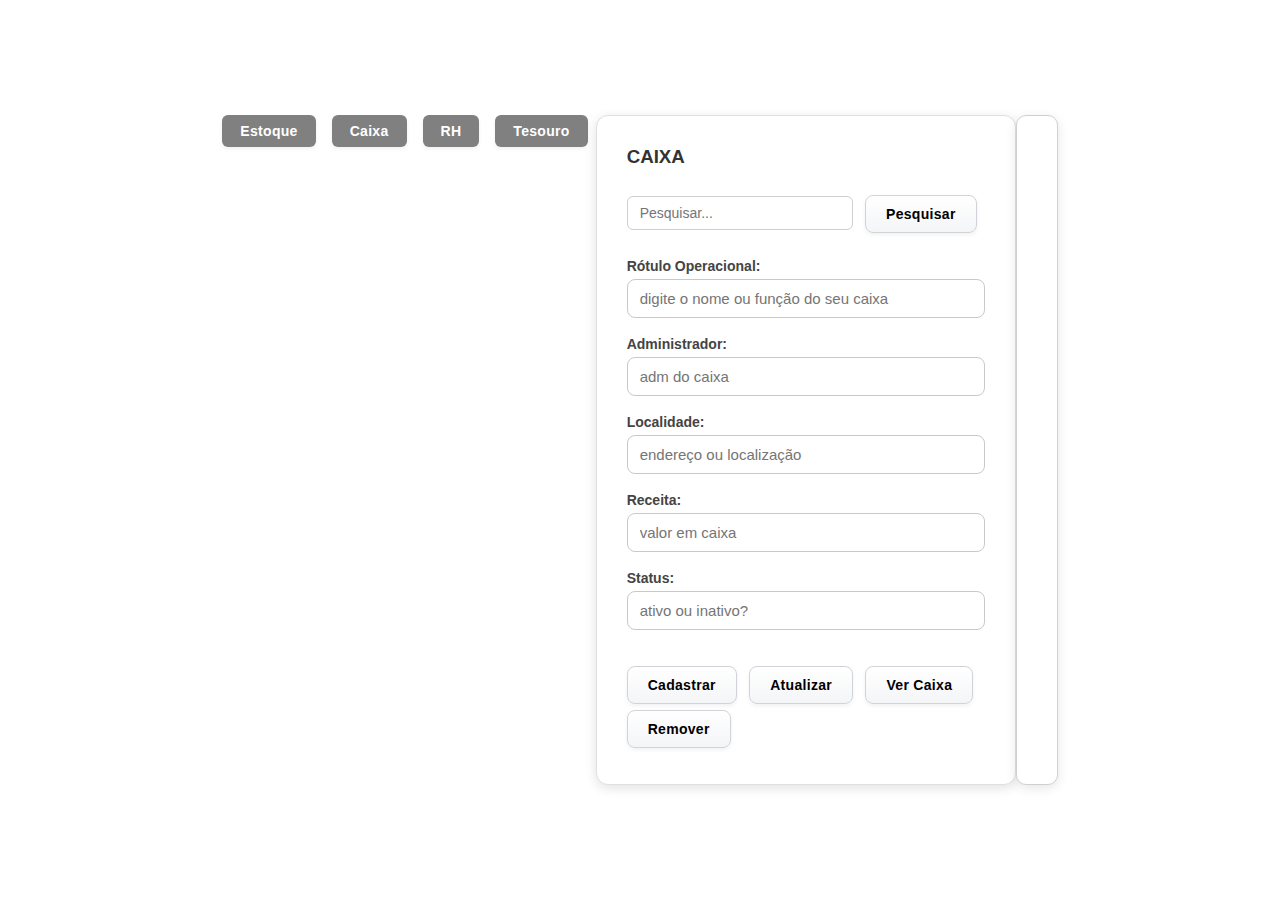
<file: Projetos/Gerência Mercado/caixa.html>
<!DOCTYPE html>
<html lang="pt-br">

<head>
    <meta charset="UTF-8">
    <meta name="viewport" content="width=device-width, initial-scale=1.0">
    <title>Caixa</title>
    <link rel="stylesheet" href="src/css/style.css">
    <link rel="stylesheet" href="src/css/caixa.css">
</head>

<body>

    <div class="containerOperacaoCaixa">
        <div id="menu">
            <div class="btnMenu">
                <a href="index.html"><button>Estoque</button> </a><a href="caixa.html"><button>Caixa</button></a>
                <button>RH</button>
                <button>Tesouro</button>
            </div>
        </div>
        <form>

            <h3>CAIXA</h3>
            <br>

            <div id="pesquisa">
                <input type="text" id="campoPesquisa" placeholder="Pesquisar..."> <button
                    id="pesquisarCaixa">Pesquisar</button>
            </div>

            <label for="rotuloCaixa">Rótulo Operacional:</label>
            <input type="text" name="rotuloCaixa" id="rotuloCaixa" placeholder="digite o nome ou função do seu caixa">

            <label for="admCaixa">Administrador:</label>
            <input type="text" name="admCaixa" id="admCaixa" placeholder="adm do caixa">

            <label for="localCaixa">Localidade:</label>
            <input type="text" name="localCaixa" id="localCaixa" placeholder="endereço ou localização">

            <label for="valorCaixa">Receita:</label>
            <input type="text" name="valorCaixa" id="valorCaixa" placeholder="valor em caixa">

            <label for="statusCaixa">Status:</label>
            <input type="text" name="statusCaixa" id="statusCaixa" placeholder="ativo ou inativo?">
            <br><br>
            <button id="submit">Cadastrar</button> <button id="atualizarItem">Atualizar</button> <button
                id="verCaixa">Ver Caixa</button> <button id="removerItem">Remover</button>
        </form>
        <div id="resposta">
        </div>
    </div>

    <script src="src/JS/caixa.js"></script>

</body>

</html>
</file>
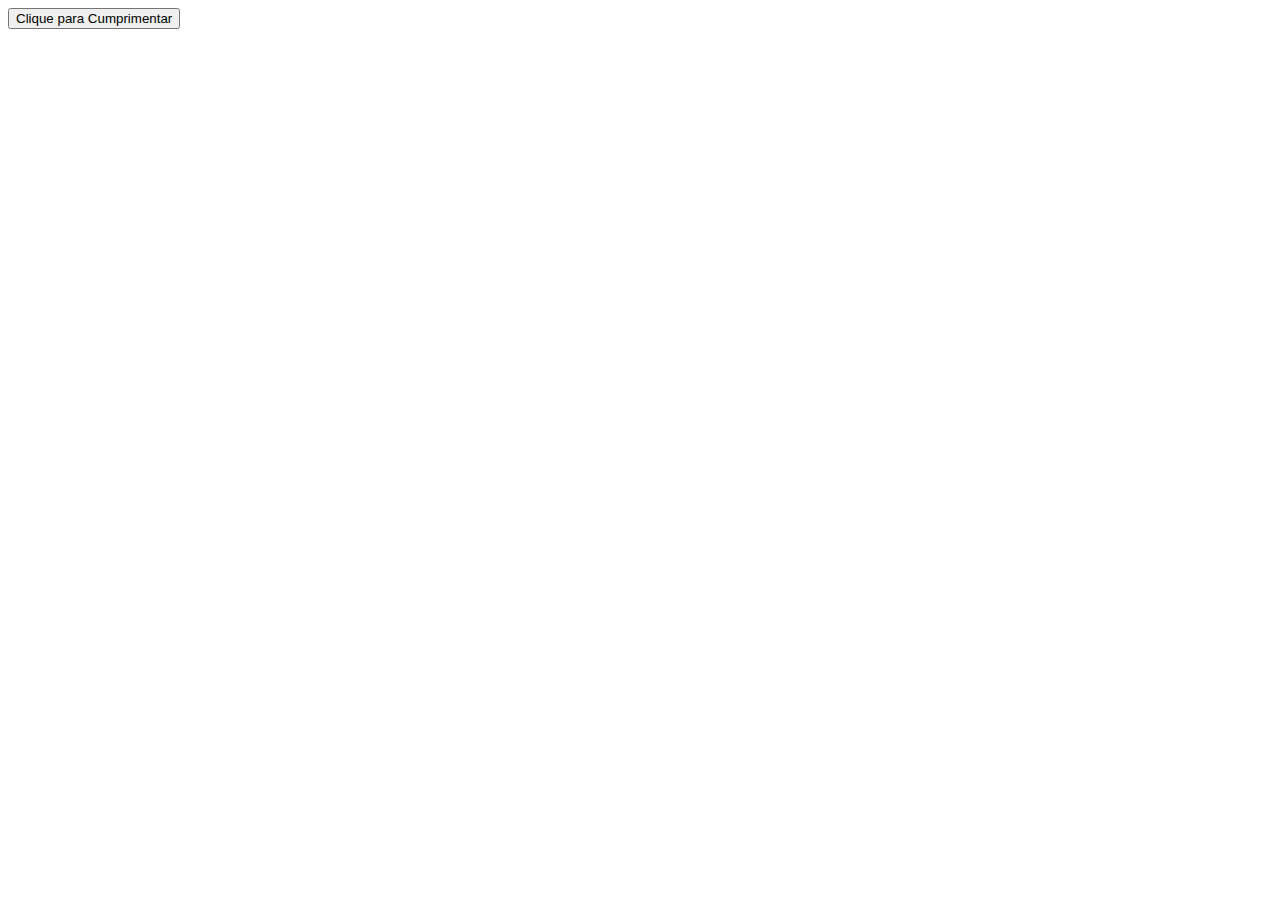
<file: Curso JavaScript/1 - O que é JavaScript/Botões/4_funcoes_no_botao.html>
<!--
Aqui também é possivel trabalhar com funções, programando comandos e ações mais sofisticadas. Basta apenas aportar o nome da função no botão e construi-la no script

-->

<!DOCTYPE html>
<html lang="en">
<head>
    <meta charset="UTF-8">
    <meta name="viewport" content="width=device-width, initial-scale=1.0">
    <title>Funções no Botão</title>
</head>
<body>

    <button onclick="cumprimentar()">Clique para Cumprimentar</button>

    <script>
        function cumprimentar(){
            let nome = prompt("Digite seu nome: ");
            alert("Olá, " + nome + "! Prazer em te ver!")
        }
    </script>
    
</body>
</html>
</file>
<file: Projetos/Gerência Mercado/src/css/caixa.css>
.containerOperacaoCaixa {
    display: flex;
}

#resposta {
    background: #ffffff;
    padding: 20px;
    border-radius: 10px;
    border: 1px solid #d0d0d0;
    box-shadow: 0 3px 12px rgba(0,0,0,0.10);

    /* Para rolagem vertical */
    max-height: 720px;       /* ajuste conforme necessidade operacional */
    overflow-y: auto;

    display: block;
}

.tabela-caixa {
    width: 100%;
    border-collapse: collapse;
    font-size: 15px;
    color: #333;
    margin-bottom: 20px;
}

.tabela-caixa th {
    background: #f3f3f3;
    font-weight: bold;
    text-transform: uppercase;
    padding: 10px;
    border-bottom: 2px solid #ccc;
}

.tabela-caixa td {
    padding: 8px 10px;
    border-bottom: 1px solid #e2e2e2;
    white-space: nowrap;
}

.tabela-caixa tr:hover {
    background: lightgoldenrodyellow;
}
</file>
<file: Projetos/Gerência Mercado/src/css/style.css>
/* ----------------------------- */
/*  BASE E RESET                 */
/* ----------------------------- */
* {
    margin: 0;
    padding: 0;
    box-sizing: border-box;
    font-family: "Segoe UI", Arial, sans-serif;
}

body {
    background: url("https://png.pngtree.com/thumb_back/fh260/background/20210824/pngtree-yellow-green-background-stock-images-wallpaper-image_769660.jpg");
    background-repeat: no-repeat;
    background-position: center;
    background-size: cover;
    color: #333;
    display: flex;
    flex-direction: column;
    align-items: center;
    justify-content: center;
    min-height: 100vh;
    padding: 40px 20px;
    box-sizing: border-box;
}

.btnMenu {
    display: flex;
    justify-content: flex-start;
    align-items: center;
    gap: 8px;
    margin-bottom: 20px;
}

.btnMenu button {
    padding: 8px 18px;
    border: none;
    border-radius: 6px;
    font-size: 14px;
    font-weight: 600;
    cursor: pointer;

    background:gray;
    color: #fff;
    transition: all .25s ease-in-out;
}

.btnMenu button:hover {
    background: rgb(11, 90, 236);
}

.btnMenu button:active {
    background: #0f172a;
}

@media (max-width: 600px) {
    .btnMenu {
        flex-wrap: wrap;
        width: 100%;
    }

    .btnMenu button {
        flex: 1;
        text-align: center;
    }
}


.containerOperacaoEstoque{
    display: flex;
}

/* ----------------------------- */
/*  CONTAINER DO FORM            */
/* ----------------------------- */
form {
    background: #fff;
    padding: 30px;
    width: 100%;
    max-width: 420px;
    border-radius: 12px;
    box-shadow: 0 3px 12px rgba(0,0,0,0.12);
    border: 1px solid #e0e0e0;
}

/* ----------------------------- */
/*  LABELS E INPUTS              */
/* ----------------------------- */
label {
    font-weight: 600;
    margin-bottom: 5px;
    display: block;
    font-size: 14px;
    color: #444;
}

input {
    width: 100%;
    padding: 10px 12px;
    margin-bottom: 18px;
    border: 1px solid #c9c9c9;
    border-radius: 8px;
    font-size: 15px;
    transition: .2s;
}

input:focus {
    border-color: #0077ff;
    outline: none;
    box-shadow: 0 0 0 3px rgba(0,123,255,.2);
}

/* ----------------------------- */
/*  BOTÕES                       */
/* ----------------------------- */
#pesquisa {
    display: flex;
    align-items: center;
    justify-content: center;
    gap: 12px;                 /* Espaçamento entre elementos */
    padding: 10px 0;          /* Respiro vertical */
}

#pesquisa input {
    padding: 8px 12px;
    border: 1px solid #cfcfcf;
    border-radius: 6px;
    font-size: 14px;
    outline: none;
    transition: border-color .2s ease;
}

#pesquisa input:focus {
    border-color: #4a8cff;     /* Feedback visual */
}

#pesquisa button {

    background: #4a8cff;
    padding: 10px 20px;
    margin: 0 8px 6px 0;
    border: 1px solid #d0d4d9;
    border-radius: 8px;
    background: linear-gradient(180deg, #ffffff 0%, #f4f5f7 100%);
    cursor: pointer;
    margin-top: -11px;
    font-weight: 600;
    font-size: 14px;
    font-family: "Inter", "Segoe UI", Arial, sans-serif;
    letter-spacing: .3px;
    box-shadow: 0 2px 4px rgba(0,0,0,0.06);
    transition: all .2s ease-in-out;

}

#pesquisa button:hover {
    background: #3a78e0;
    border-color: #c2c7cc;
    transform: translateY(-1px);
    color: white;
}

button {
    padding: 10px 20px;
    margin: 0 8px 6px 0;
    border: 1px solid #d0d4d9;
    border-radius: 8px;
    background: linear-gradient(180deg, #ffffff 0%, #f4f5f7 100%);
    cursor: pointer;

    font-weight: 600;
    font-size: 14px;
    font-family: "Inter", "Segoe UI", Arial, sans-serif;
    letter-spacing: .3px;

    box-shadow: 0 2px 4px rgba(0,0,0,0.06);
    transition: all .2s ease-in-out;
}

/* Hover com experiência responsiva */
button:hover {
    background: #f0f1f3;
    border-color: #c2c7cc;
    transform: translateY(-1px);
}

#submit {
    color: black;
}

#submit:hover {
    background: #3a78e0;
    color: white;
}

#verEstoque {
    color: black;
}

#verEstoque:hover {
    background: #44ad4a;
    color: white;
}

#atualizarItem:hover {
    background-color: yellow;
}

#removerItem {
    color: black;
}

#removerItem:hover {
    background: #c62828;
    color: white;
}

/* ----------------------------- */
/*  ÁREA DE RESPOSTA             */
/* ----------------------------- */
/* --------------------------- */
/*  BLOCO DA TABELA (texto)    */
/* --------------------------- */
#resposta {
    background: #ffffff;
    padding: 20px;
    border-radius: 10px;
    border: 1px solid #d0d0d0;
    box-shadow: 0 3px 12px rgba(0,0,0,0.10);
    overflow-x: auto;
    display: block;
}

.tabela-estoque {
    width: 100%;
    border-collapse: collapse;
    font-size: 15px;
    color: #333;
}

.tabela-estoque th {
    background: #f3f3f3;
    font-weight: bold;
    text-transform: uppercase;
    padding: 10px;
    border-bottom: 2px solid #ccc;
}

.tabela-estoque td {
    padding: 8px 10px;
    border-bottom: 1px solid #e2e2e2;
    white-space: nowrap;
}

.tabela-estoque tr:hover {
    background: lightgoldenrodyellow;
}

/* ----------------------------- */
/*  RESPONSIVIDADE               */
/* ----------------------------- */
@media (max-width: 480px) {
    form {
        padding: 20px;
        max-width: 100%;
    }

    button {
        width: 100%;
        margin-bottom: 10px;
    }

    #resposta {
        max-width: 100%;
    }
}
</file>
